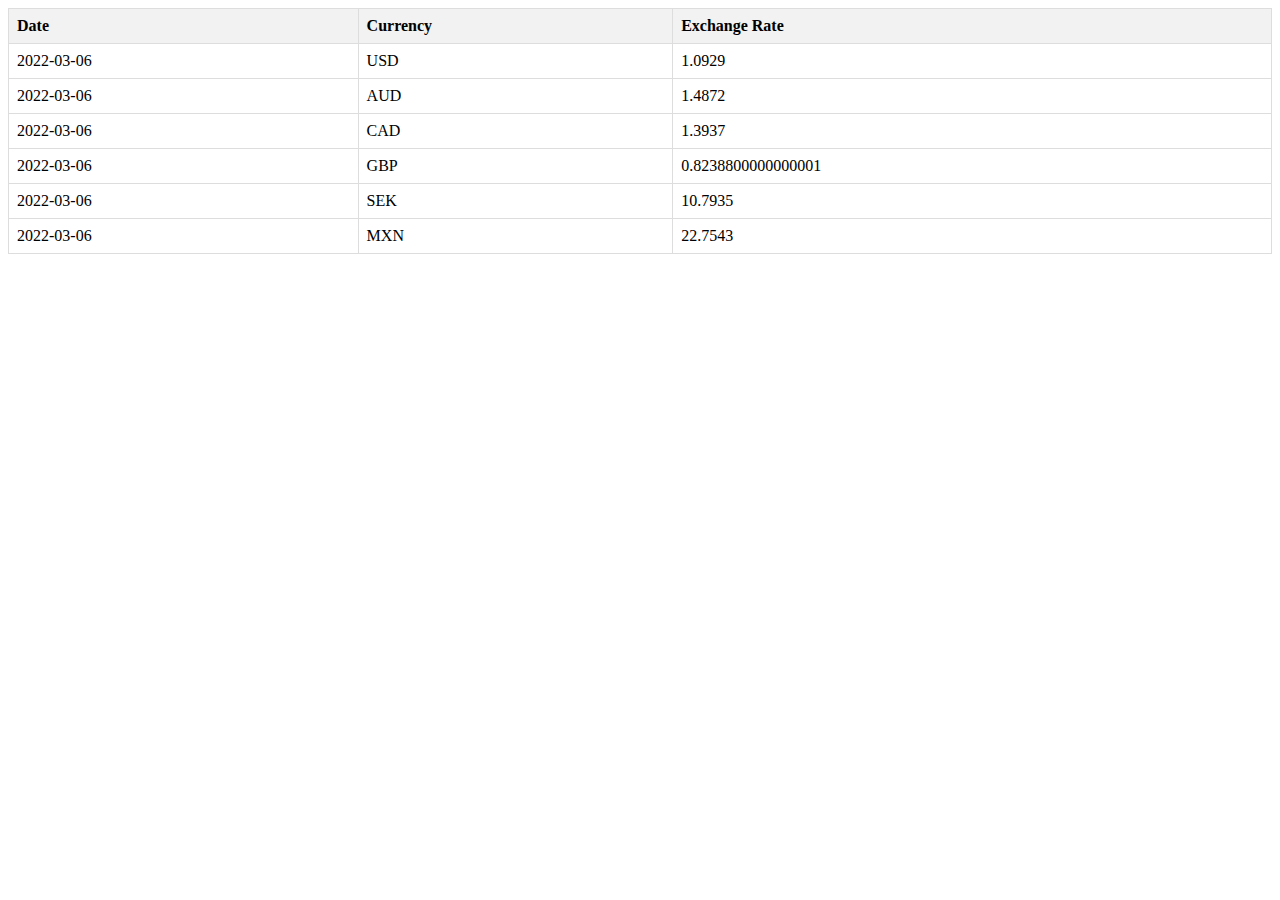
<file: table-data-population/index.html>
<!DOCTYPE html>
<html>

    <head>
        <meta charset="utf-8">
        <meta name="viewport" content="width=device-width">
        <title>Exchange Rates</title>

        <link href="style.css" rel="stylesheet" type="text/css" />
    </head>
    <body>

        <table id="exchangeTable">
            <thead>
                <tr>
                    <th>Date</th>
                    <th>Currency</th>
                    <th>Exchange Rate</th>
                </tr>
            </thead>
            <tbody id="exchangeData">
                <!-- Data will be populated here -->
            </tbody>
        </table>
        <script src="script.js"></script>
    </body>

</html>
</file>
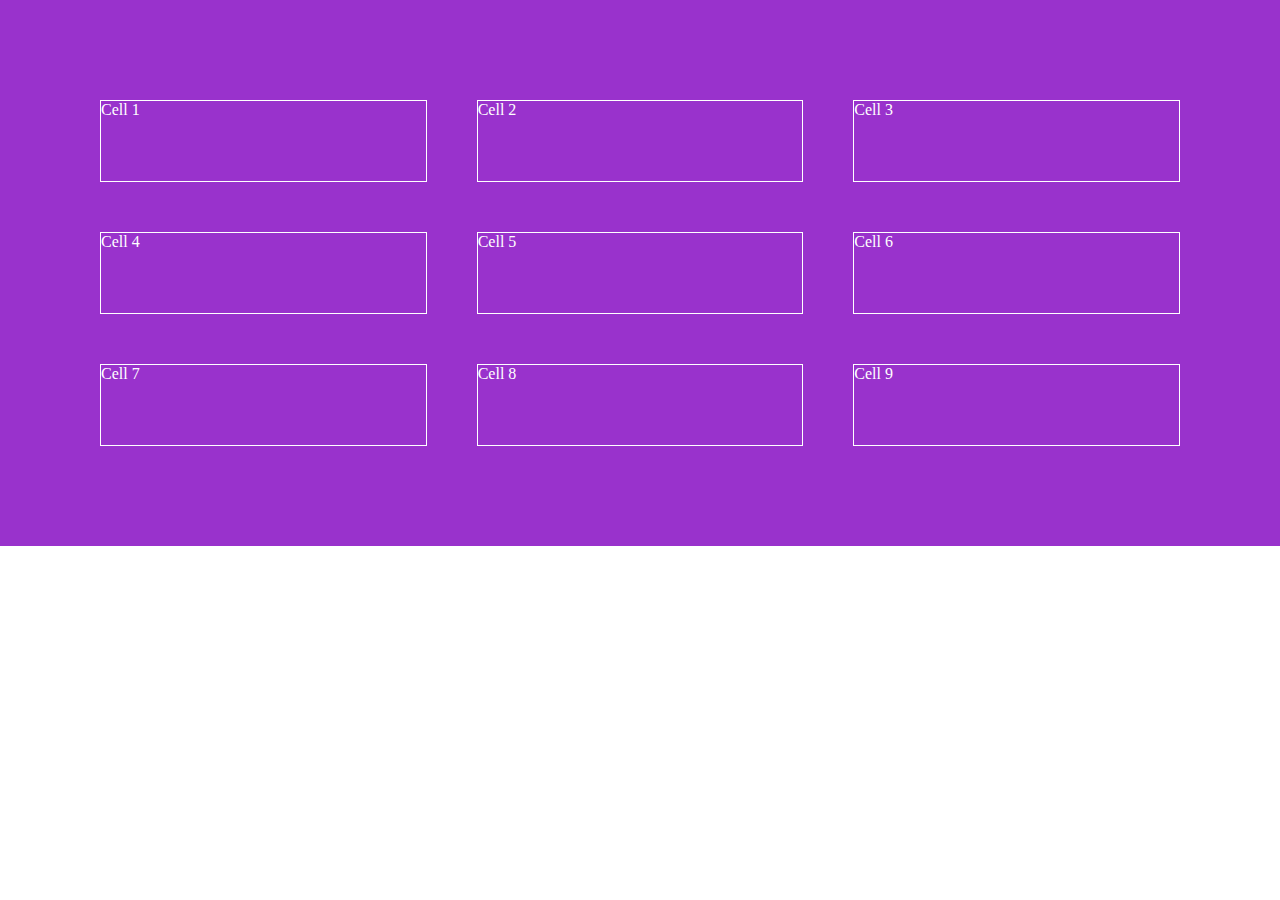
<file: table-layout-with-tooltip/index.html>
<!DOCTYPE html>
<html>

  <head>
    <meta charset="utf-8">
    <meta name="viewport" content="width=device-width">
    <title>Table Layout</title>
    <link href="style.css" rel="stylesheet" type="text/css" />
  </head>

  <body>
    <!-- 
      Create a table layout and add a tooltip for each cell
        1. Create a table using div, the table should take up the entire viewport
        2. Add 50px padding around the table, make sure no horizontal scrollbar is being initialized because of the padding.
        3. There should be three equal sized columns in the table in all the viewport sizes.
        4. Table cells have a 1px border, space between table should be 50px.
        5. Add a tooltip to the top right of each of the cell
    -->
    <div class="table-container">
      <div class="table-row">
        <div class="table-cell" data-tooltip="Tooltip 1">Cell 1</div>
        <div class="table-cell" data-tooltip="Tooltip 2">Cell 2</div>
        <div class="table-cell" data-tooltip="Tooltip 3">Cell 3</div>
      </div>
      <div class="table-row">
        <div class="table-cell" data-tooltip="Tooltip 4">Cell 4</div>
        <div class="table-cell" data-tooltip="Tooltip 5">Cell 5</div>
        <div class="table-cell" data-tooltip="Tooltip 6">Cell 6</div>
      </div>
      <div class="table-row">
        <div class="table-cell" data-tooltip="Tooltip 7">Cell 7</div>
        <div class="table-cell" data-tooltip="Tooltip 8">Cell 8</div>
        <div class="table-cell" data-tooltip="Tooltip 9">Cell 9</div>
      </div>
    </div>
    
  </body>

</html>
</file>
<file: table-data-population/style.css>
table {
    border-collapse: collapse;
    width: 100%;
  }
  th, td {
    border: 1px solid #dddddd;
    text-align: left;
    padding: 8px;
  }
  th {
    background-color: #f2f2f2;
  }
</file>
<file: table-layout-with-tooltip/style.css>
body, html {
  margin: 0;
  padding: 0;
}

.table-container {
  width: calc(100vw - 100px); /* Considering 50px padding on both sides */
  padding: 50px;
  display: table;
  border-spacing: 50px;
  table-layout: fixed;
  background-color: darkorchid;
  color: white;
}

.table-row {
  display: table-row;
}

.table-cell {
  display: table-cell;
  width: calc(100% / 3); /* Three equal columns */
  border: 1px solid white;
  text-align: left;
  position: relative;
  cursor: pointer;
  height: 80px;
}

.table-cell::before {
  content: attr(data-tooltip);
  position: absolute;
  top: -20px;
  right: -15px;
  background-color: #333;
  color: #fff;
  padding: 5px;
  opacity: 0;
  transition: opacity 0.3s ease;
}

.table-cell:hover::before {
  opacity: 0.8;
}
</file>
